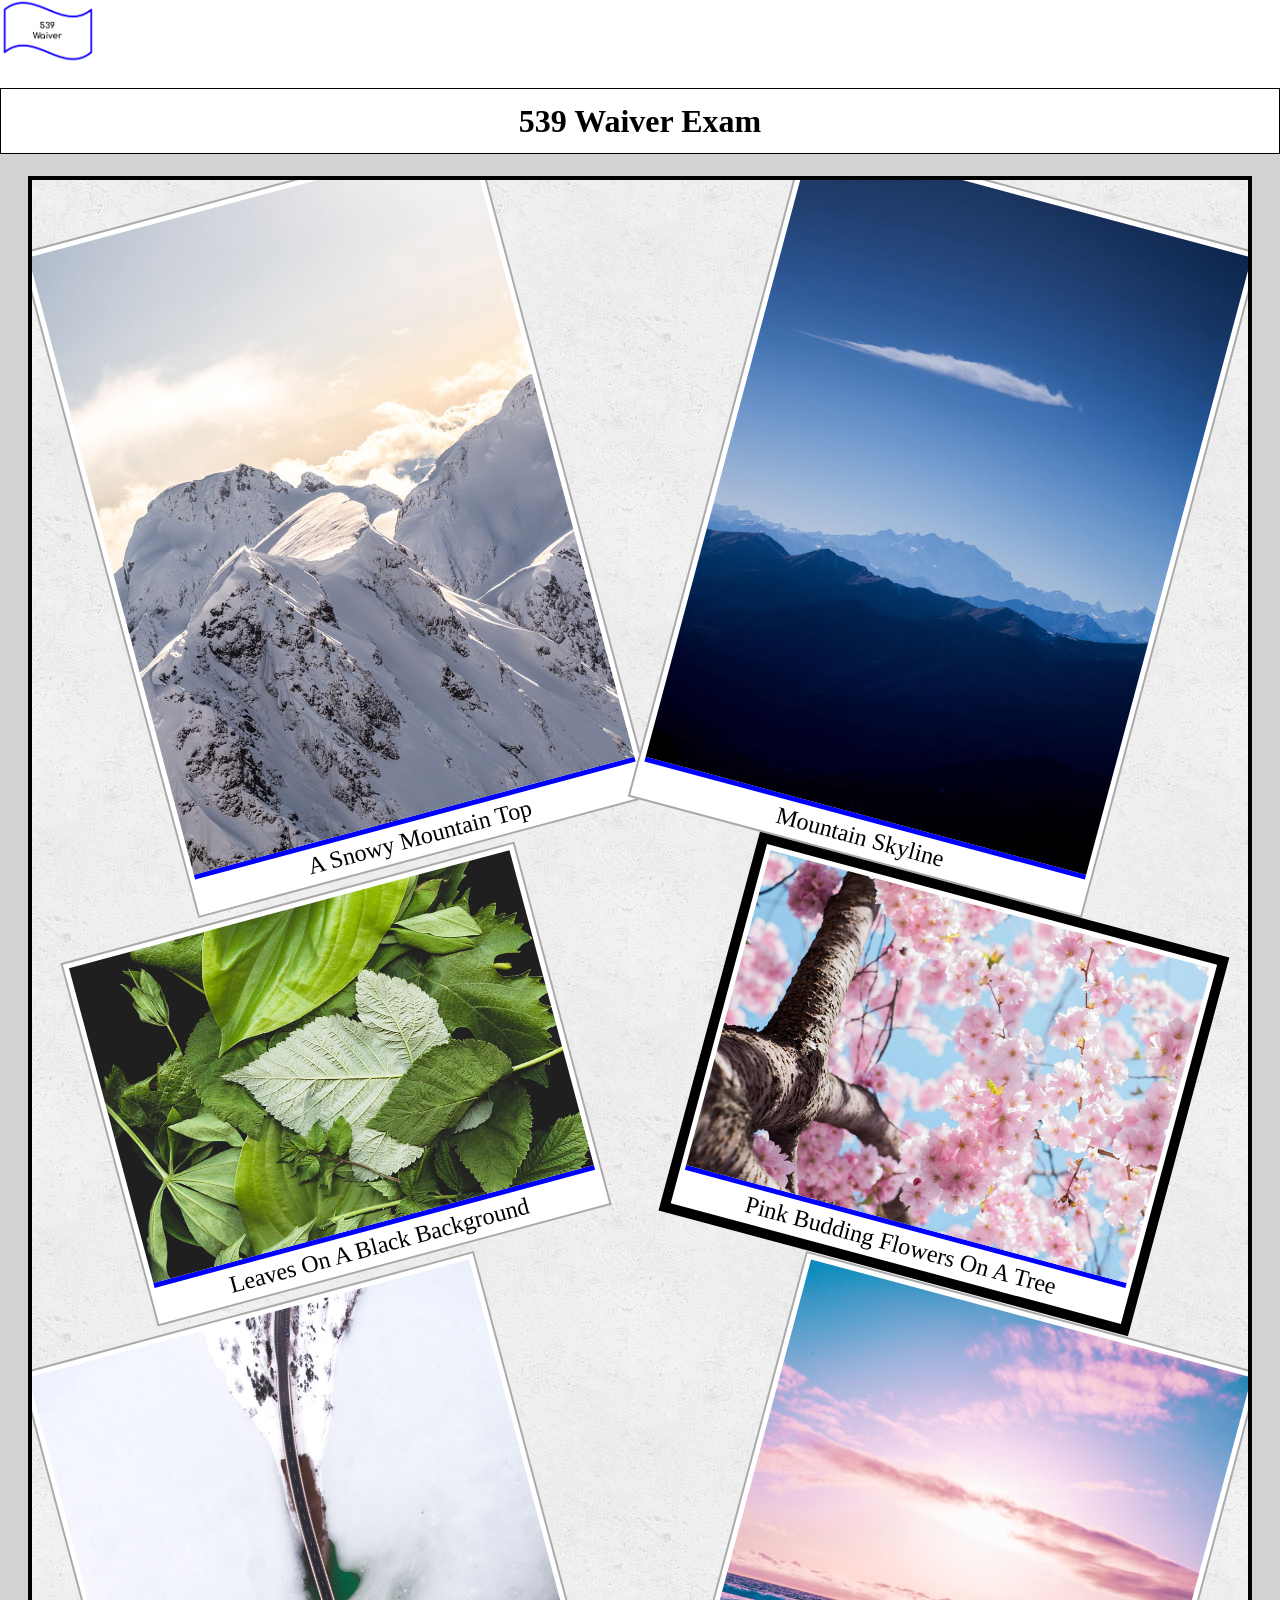
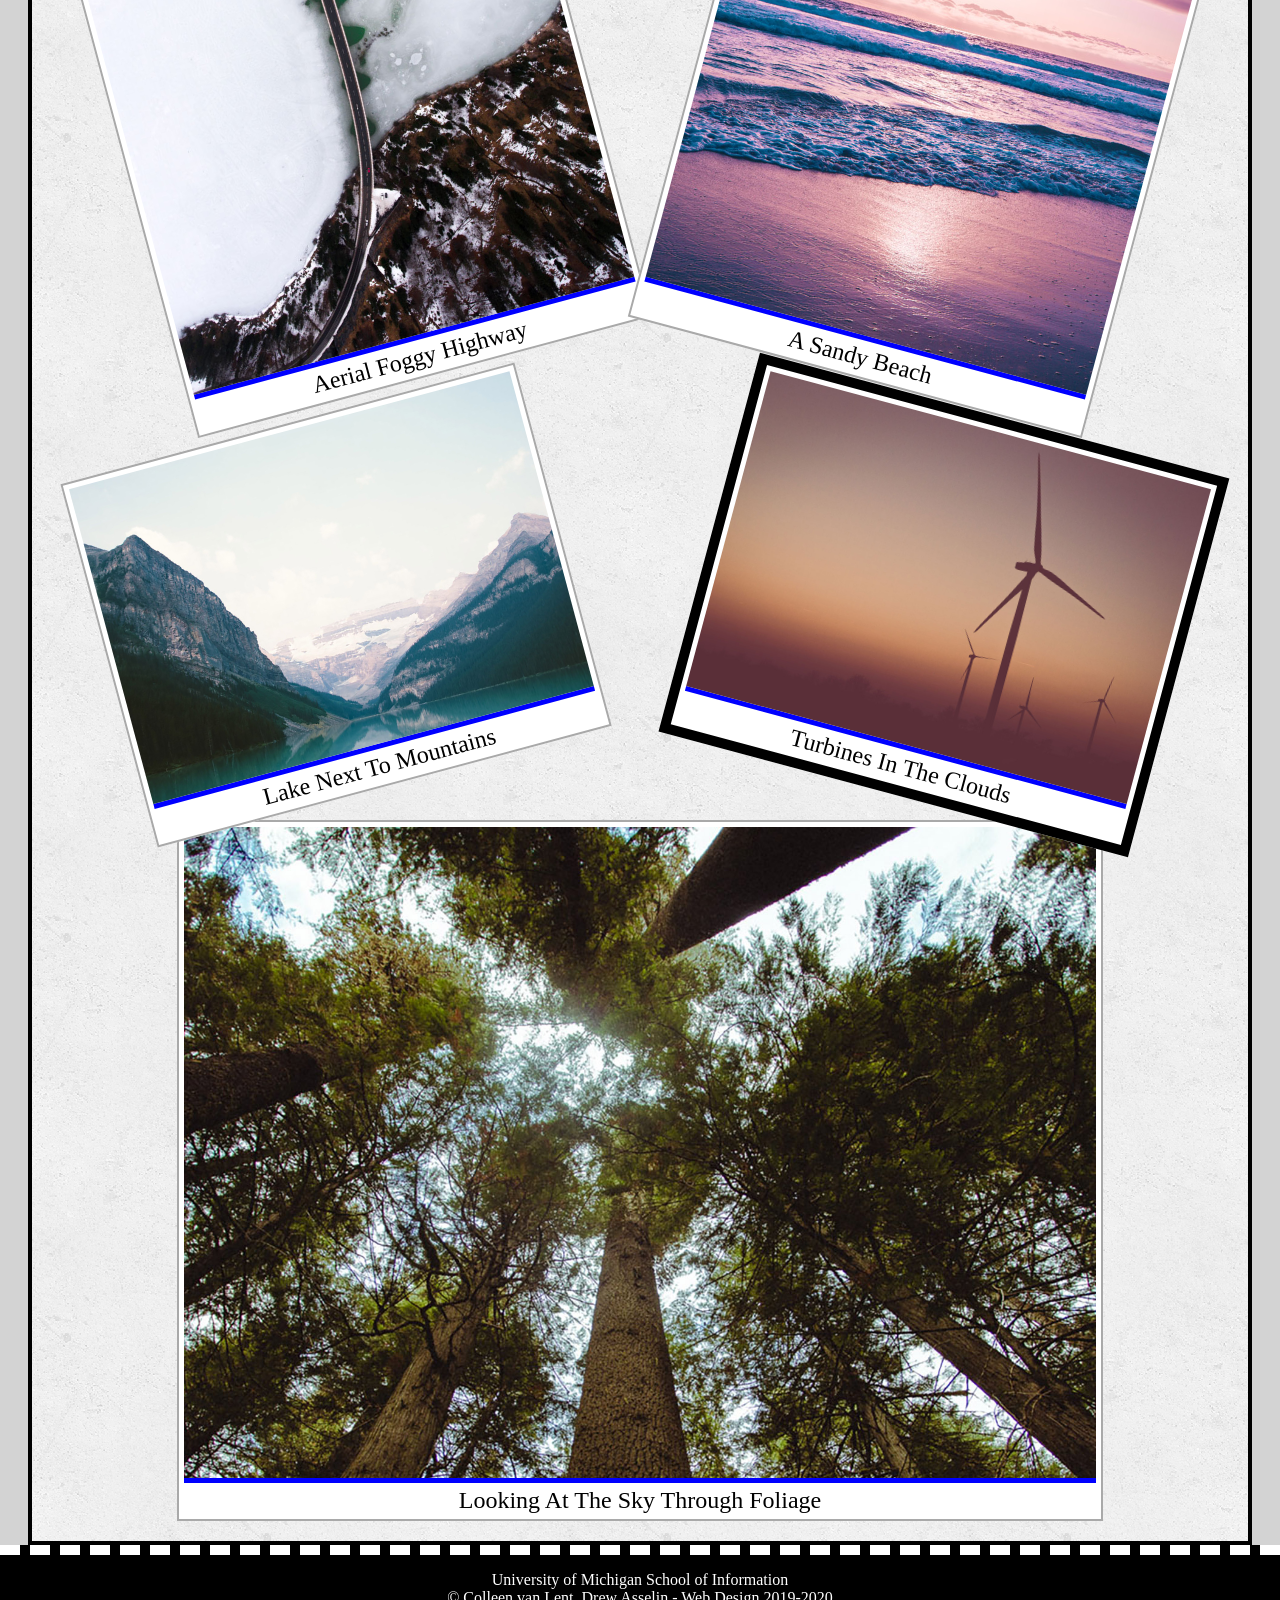
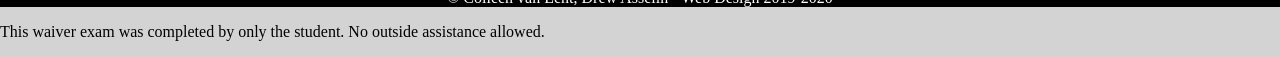
<file: index.html>
<!DOCTYPE html>
<html lang="en">
<head>
  <meta charset="UTF-8">
  <meta http-equiv="X-UA-Compatible" content="IE=edge">
  <meta name="viewport" content="width=device-width, initial-scale=1.0">
  <link rel="stylesheet" type="text/css" href="css/waiver-starter.css">
  <!-- Uncomment the line below for the CSS portion. -->
  <link rel="stylesheet" type="text/css" href="css/waiver.css"> 
  <title>539 Waiver Exam</title>
</head>
<body>
    <div tabindex="0" class = "jump"><a href ="#maincontent">Skip to main content</a>
    </div>
    <header>
      <img class = "logo" src = "images/waiver.png" width = "100">
      <h1>539 Waiver Exam</h1>

    </header>
    <main id = "maincontent">
      <div class="container">
        <figure><img src="images/snowy-peak.jpg" alt="" width="100" />
            <figcaption>a snowy mountain top</figcaption>
        </figure>
        <figure><img src="images/mountain.jpg" alt="" width="100" /> <figcaption>mountain skyline</figcaption>
        </figure>

        <figure><img src="images/leaves.jpg" alt="" width="100"/> <figcaption>leaves on a black background</figcaption>
        </figure>
        <figure><img src="images/flowers.jpg" alt="" width="100" /> <figcaption>pink budding flowers on a tree</figcaption>
        </figure>
        <figure><img src="images/fog.jpg" alt="" width="100" /> <figcaption>aerial foggy highway</figcaption>
        </figure>
        <figure><img src="images/beach.jpg" alt="" width="100" /> <figcaption>a sandy beach</figcaption>
        </figure>
        <figure><img src="images/lake.jpg" alt="" width="100" /> <figcaption>lake next to mountains</figcaption>
        </figure>
        <figure><img src="images/turbine.jpg" alt="" width="100"/> <figcaption>turbines in the clouds</figcaption>
        </figure>
        <figure><img src="images/trees.jpg" alt="" width="100" /> <figcaption>looking at the sky through foliage</figcaption>
        </figure>
    </div>
  

      <footer>
        <p>University of Michigan School of Information <br/>
          &copy; Colleen van Lent, Drew Asselin - Web Design 2019-2020</p>
      </footer>
      <p>This waiver exam was completed by only the student. No outside assistance allowed.</p>
    </main>
    <!-- Uncomment the line below for the JS portion. -->
    <!-- <script src = "js/waiver.js"></script> -->
  </body>
</html>
</file>
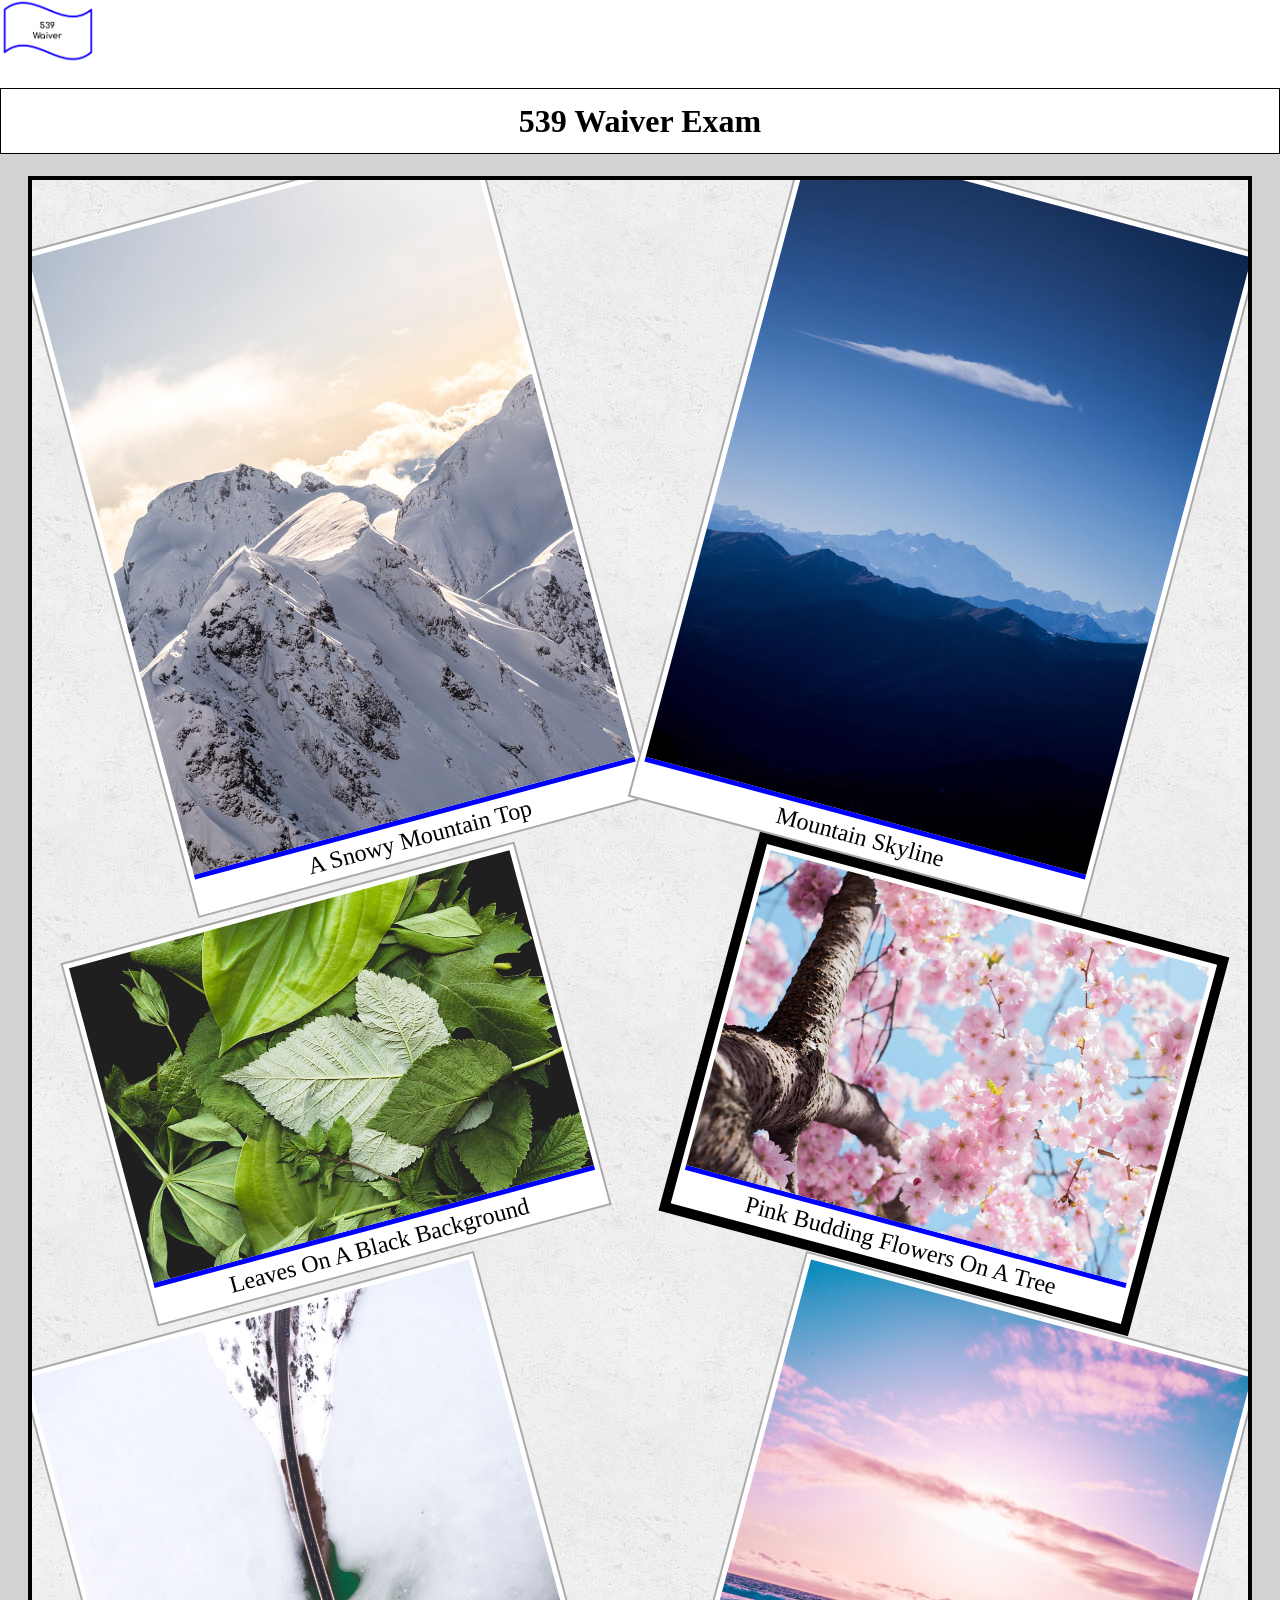
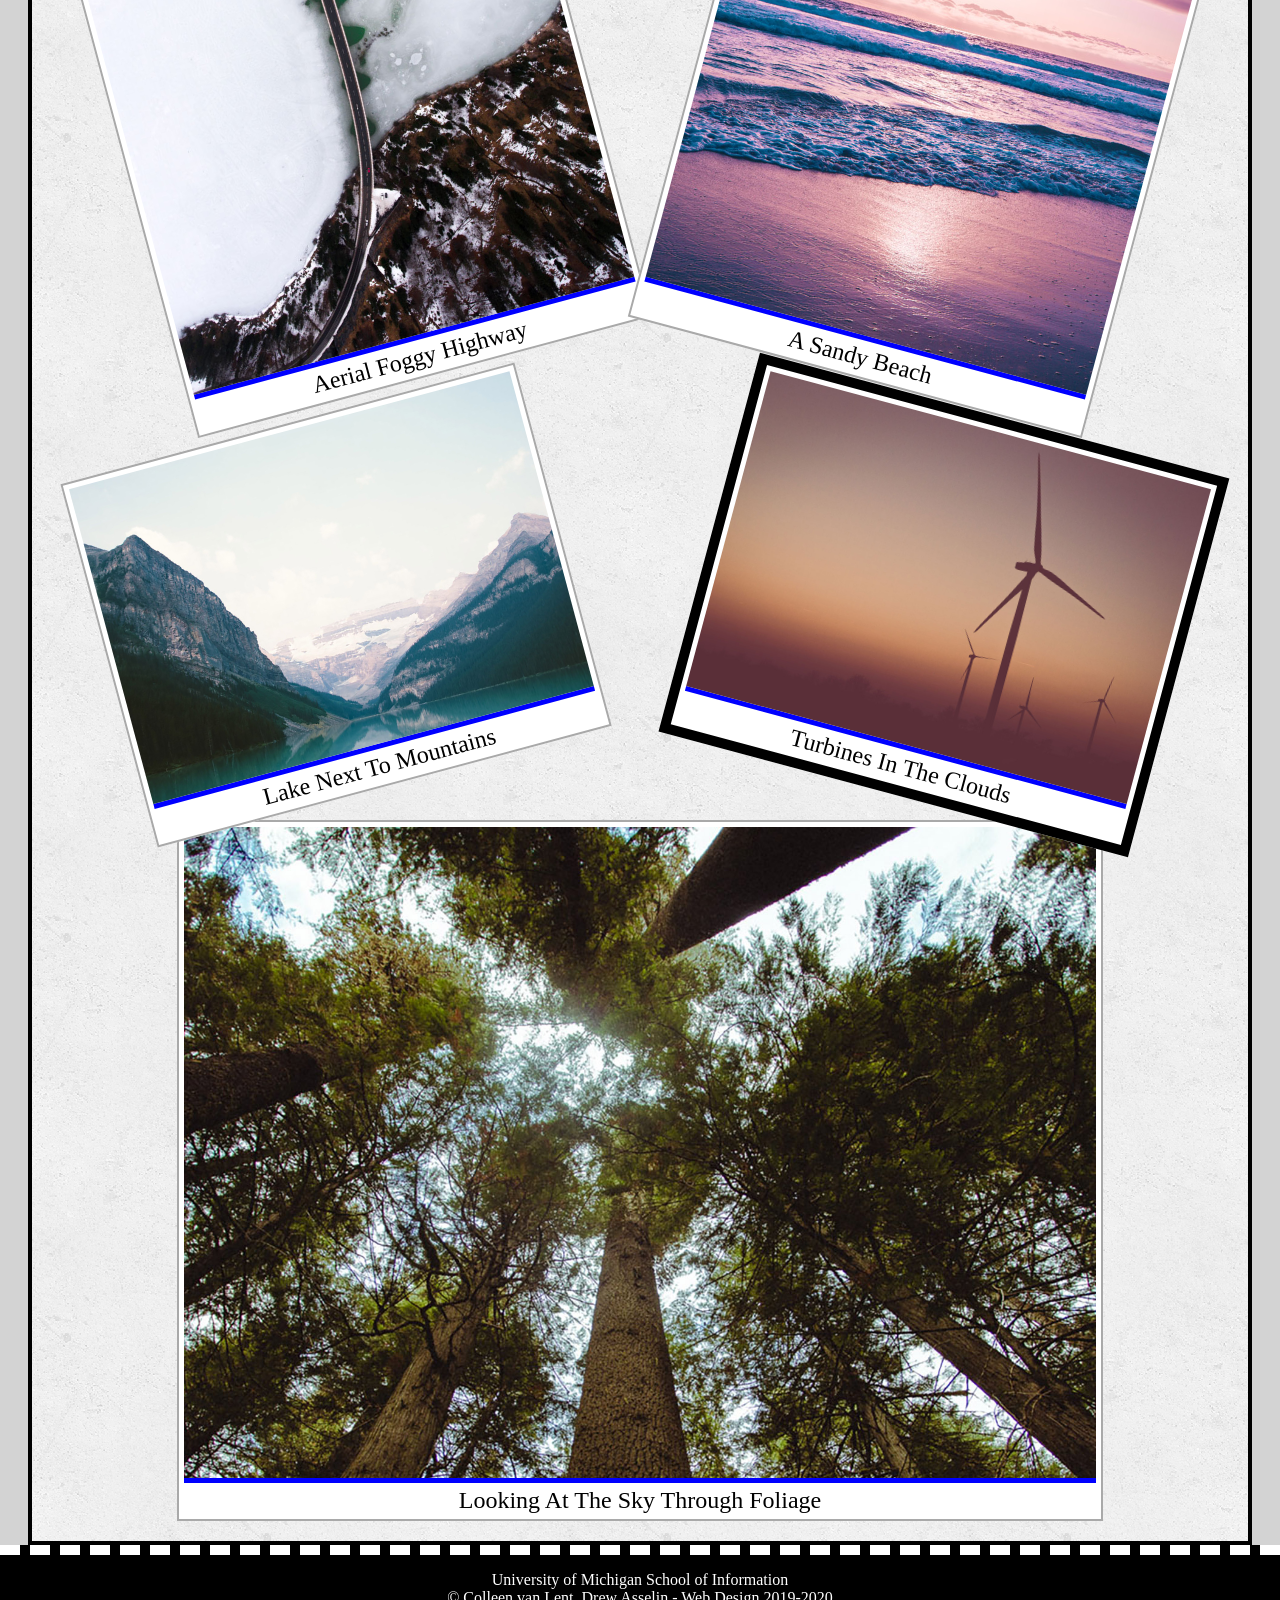
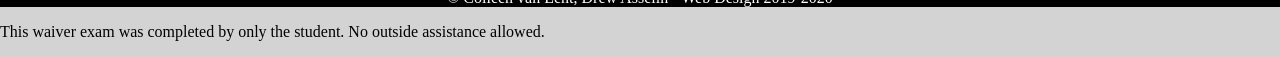
<file: waiver.html>
<!DOCTYPE html>
<html lang="en">
<head>
  <meta charset="UTF-8">
  <meta http-equiv="X-UA-Compatible" content="IE=edge">
  <meta name="viewport" content="width=device-width, initial-scale=1.0">
  <link rel="stylesheet" type="text/css" href="css/waiver-starter.css">
  <!-- Uncomment the line below for the CSS portion. -->
  <link rel="stylesheet" type="text/css" href="css/waiver.css"> 
  <title>539 Waiver Exam</title>
</head>
<body>
    <div tabindex="0" class = "jump"><a href ="#maincontent">Skip to main content</a>
    </div>
    <header>
      <img class = "logo" src = "images/waiver.png" width = "100">
      <h1>539 Waiver Exam</h1>

    </header>
    <main id = "maincontent">
      <div class="container">
        <figure><img src="images/snowy-peak.jpg" alt="" width="100" />
            <figcaption>a snowy mountain top</figcaption>
        </figure>
        <figure><img src="images/mountain.jpg" alt="" width="100" /> <figcaption>mountain skyline</figcaption>
        </figure>

        <figure><img src="images/leaves.jpg" alt="" width="100"/> <figcaption>leaves on a black background</figcaption>
        </figure>
        <figure><img src="images/flowers.jpg" alt="" width="100" /> <figcaption>pink budding flowers on a tree</figcaption>
        </figure>
        <figure><img src="images/fog.jpg" alt="" width="100" /> <figcaption>aerial foggy highway</figcaption>
        </figure>
        <figure><img src="images/beach.jpg" alt="" width="100" /> <figcaption>a sandy beach</figcaption>
        </figure>
        <figure><img src="images/lake.jpg" alt="" width="100" /> <figcaption>lake next to mountains</figcaption>
        </figure>
        <figure><img src="images/turbine.jpg" alt="" width="100"/> <figcaption>turbines in the clouds</figcaption>
        </figure>
        <figure><img src="images/trees.jpg" alt="" width="100" /> <figcaption>looking at the sky through foliage</figcaption>
        </figure>
    </div>
  

      <footer>
        <p>University of Michigan School of Information <br/>
          &copy; Colleen van Lent, Drew Asselin - Web Design 2019-2020</p>
      </footer>
      <p>This waiver exam was completed by only the student. No outside assistance allowed.</p>
    </main>
    <!-- Uncomment the line below for the JS portion. -->
<!--    <script src = "js/waiver.js"></script> -->
  </body>
</html>
</file>
<file: css/waiver-starter.css>
/* DO NOT TOUCH MODIFY THIS CODE*/
body{
    margin:0;
    padding:0;
    background-color: lightgray;
}

header{
    background-color: white;
}
header img{
    border: inherit;   
}

.container{
    border: 4px solid black;
}

figure{
    border: 2px solid darkgrey;
    margin:0;
    background-color: white;
    padding: 5px;
}
figcaption{
    background-color: white;
    font-size: 1.5em;
    font-family: Times;
}
img {
    box-sizing: border-box;
    border-bottom: 5px solid blue;
}
footer{
    background-color:black;
    color: white;
    text-align:center;
    border-top:10px dashed white;
}

/* STUDY THESE LINES CAREFULLY */
.jump{
    border: 2px solid black;
    padding:25px;
    background-color: white;

    position:absolute;
    top:-150px;
}

h1{
    text-align: center;
    line-height:2em;
    color:black;
    border: 1px solid black;;
}

.one-third{
    display:inline-block;
    width:30%
}
/* DO NOT MODIFY THIS FILE.  Make your own. */
</file>
<file: css/waiver.css>
figcaption {
    text-transform: capitalize;
    text-align: center;
}

.logo {
    animation-name: appear;
    animation-duration: 10s;
    }

.container img {
    width: 100%;
    }

@media screen { 
    .container {
        display: grid;
        margin: auto;
        width: 70%;
        max-width: 375px;
        grid-template-columns: 100%;
        justify-content: center;
    }
}

@media screen and (min-width: 650px) {
    
    .container {
        width: 95%;
        max-width: none;
        background-image: url(../images/concrete_seamless.png);
        grid-template-columns: 25% 25% 25%;
        justify-content: space-around;
    }
    
    figure {
        grid-column: 1 / span 2;
    }
    
    figure:nth-child(even) {
        grid-column-start: 2;
    }
    
    .jump:focus {
        top: 0px;
    }
    
}

@media screen and (min-width: 750px) {
    .container {
        grid-template-columns: 20% 20% 20% 20%;
        justify-content: space-between;
    }
    
    figure:nth-child(even) {
        grid-column-start: 3;
    }
    
    figure:last-child {
        grid-column-start: 2;
    }
    
}


@media screen and (min-width: 900px) {
    figure {
        width: 20%;
    }
    
    figure:nth-child(4n) {
        width: 40%;
        border: 10px solid black;
    }
    
    .container {
        display: flex;
        justify-content: space-around;
        flex-flow: wrap;
        align-items: center;
    }
    
    figure:nth-child(2) {
        order: 1;
    }
}

@media screen and (min-width: 1050px) {
    figure {
        width: 75%;
        margin-bottom: 20px;
        grid-column: span 1;
        z-index: 1;
    }
    
    figure:nth-child(4n) {
        width: 75%;
    }
    
    figure:nth-child(2) {
        order: 0;
    }
    
    figure:nth-child(odd) {
        transform: rotate(345deg);
    }
    
    figure:nth-child(even) {
        grid-column-start: 2;
        transform: rotate(15deg);
    }
    
    figure:last-child {
        transform: rotate(0deg);
        grid-column: 1 / span 2;
        z-index: 0;
    }
    
    .container {
        display: grid;
        grid-template-columns: 50% 50%;
        overflow: hidden;
        justify-items: center;
    }
}

@keyframes appear {
    0% {opacity: 0%;}
    100% {opacity: 100%;}
}

@media (prefers-reduced-motion: reduce) {
    .logo {
        animation: none;
    }
}
</file>
